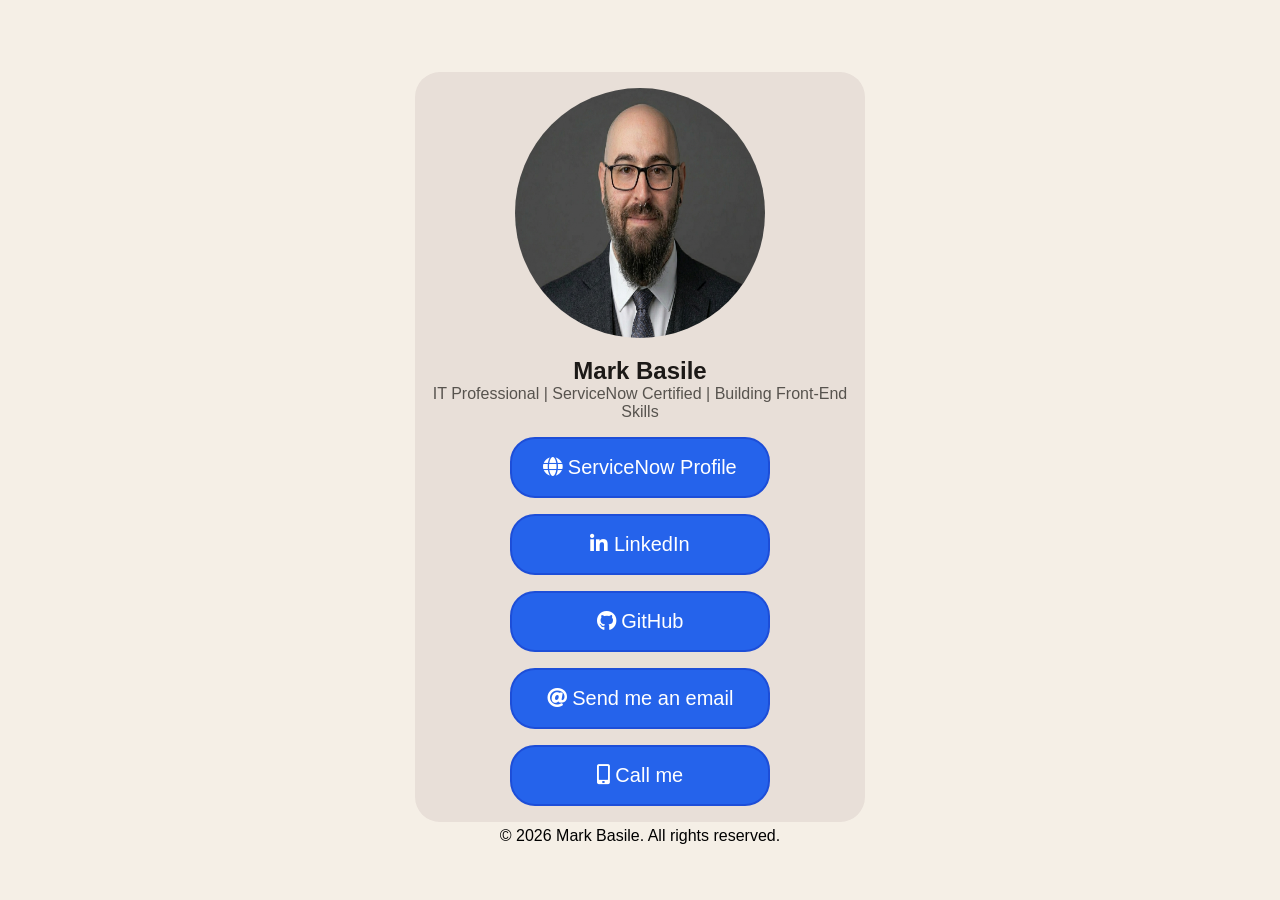
<file: personal-dev-link-card/index.html>
<!DOCTYPE html>
<html lang="en">

    <head>
        <meta charset="UTF-8">
        <meta name="personal-dev-links" content="a tree of links for my developer socilas and contact">
        <meta name="viewport" content="width=device-width, initial-scale=1.0">
        <title>Mark Basile Dev Links</title>
        <link rel="stylesheet" href="./styles.css" />
        <link rel="stylesheet" href="https://cdnjs.cloudflare.com/ajax/libs/font-awesome/5.15.4/css/all.min.css" />
    </head>

    <body>
        <main>
            <section class="card">
                <header class="about-me">
                    <img src="./MBasile_professional_headshot.jpeg" id="professional-picture" alt="Professional picture of Mark Basile" />
                    <h1>Mark Basile</h1>
                    <p>IT Professional | ServiceNow Certified | Building Front-End Skills</p>
                </header>
                
                <div class="card-links">
                    <ul>
                        <li><a href="https://learning.servicenow.com/lxp/en/pages/nl-public-resume?id=nl_public&user=markcbasil879303" target="_blank" class="btn" rel="noopener noreferrer"><i class="fas fa-globe"></i> ServiceNow Profile</a></li>
                        <li><a href="https://www.linkedin.com/in/markcbasile" target="_blank" class="btn" rel="noopener noreferrer"><i class="fab fa-linkedin-in"></i> LinkedIn</a></li>                        
                        <li><a href="https://github.com/markcbasile-coder" target="_blank" class="btn" rel="noopener noreferrer"><i class="fab fa-github"></i> GitHub</a></li>
                        <li><a href="mailto:markcbasile@gmail.com" class="btn" rel="noopener noreferrer"><i class="fas fa-at"></i> Send me an email</a></li>
                        <li><a href="tel:703-728-6570" class="btn" rel="noopener noreferrer"><i class="fas fa-mobile-alt"></i> Call me</a></li>
                    </ul>
                </div>
            </section>
        </main>
    </body>
    <footer>
        <p>&copy; 2026 Mark Basile. All rights reserved.</p>
    </footer>

</html>
</file>
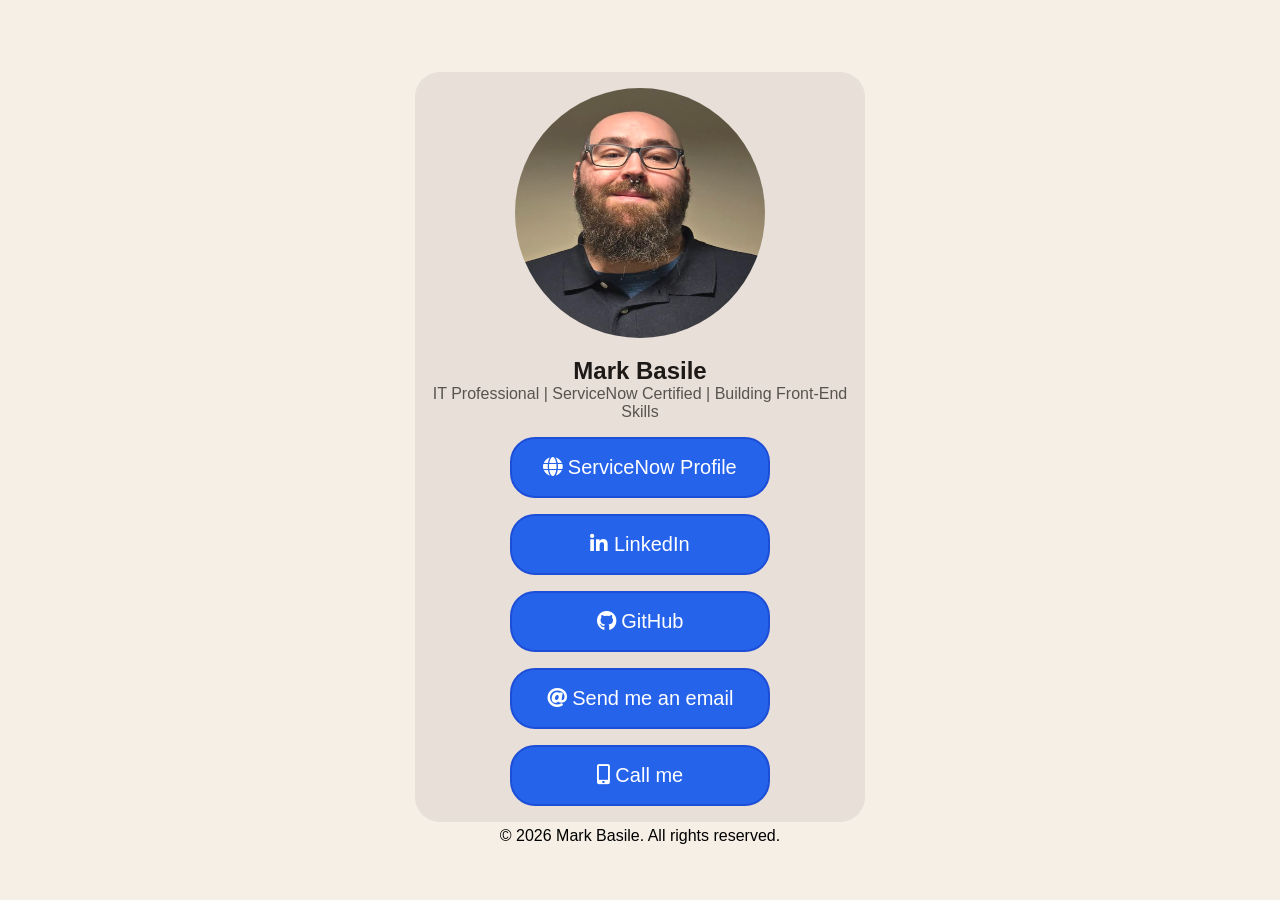
<file: personal-dev-link-tree/index.html>
<!DOCTYPE html>
<html lang="en">

    <head>
        <meta charset="UTF-8">
        <meta name="personal-dev-links" content="a tree of links for my developer socilas and contact">
        <meta name="viewport" content="width=device-width, initial-scale=1.0">
        <title>Mark Basile Dev Links</title>
        <link rel="stylesheet" href="./styles.css" />
        <link rel="stylesheet" href="https://cdnjs.cloudflare.com/ajax/libs/font-awesome/5.15.4/css/all.min.css" />
    </head>

    <body>
        <main>
            <section class="card">
                <header class="about-me">
                    <img src="./MBasile_Corp_Photo.png" id="professional-picture" alt="Professional picture of Mark Basile" />
                    <h1>Mark Basile</h1>
                    <p>IT Professional | ServiceNow Certified | Building Front-End Skills</p>
                </header>
                
                <div class="card-links">
                    <ul>
                        <li><a href="https://learning.servicenow.com/lxp/en/pages/nl-public-resume?id=nl_public&user=markcbasil879303" target="_blank" class="btn" rel="noopener noreferrer"><i class="fas fa-globe"></i> ServiceNow Profile</a></li>
                        <li><a href="https://www.linkedin.com/in/markcbasile" target="_blank" class="btn" rel="noopener noreferrer"><i class="fab fa-linkedin-in"></i> LinkedIn</a></li>                        
                        <li><a href="https://github.com/markcbasile-coder" target="_blank" class="btn" rel="noopener noreferrer"><i class="fab fa-github"></i> GitHub</a></li>
                        <li><a href="mailto:markcbasile@gmail.com" class="btn" rel="noopener noreferrer"><i class="fas fa-at"></i> Send me an email</a></li>
                        <li><a href="tel:703-728-6570" class="btn" rel="noopener noreferrer"><i class="fas fa-mobile-alt"></i> Call me</a></li>
                    </ul>
                </div>
            </section>
        </main>
        <footer>
            <p>&copy; 2026 Mark Basile. All rights reserved.</p>
        </footer>
    </body>
</html>
</file>
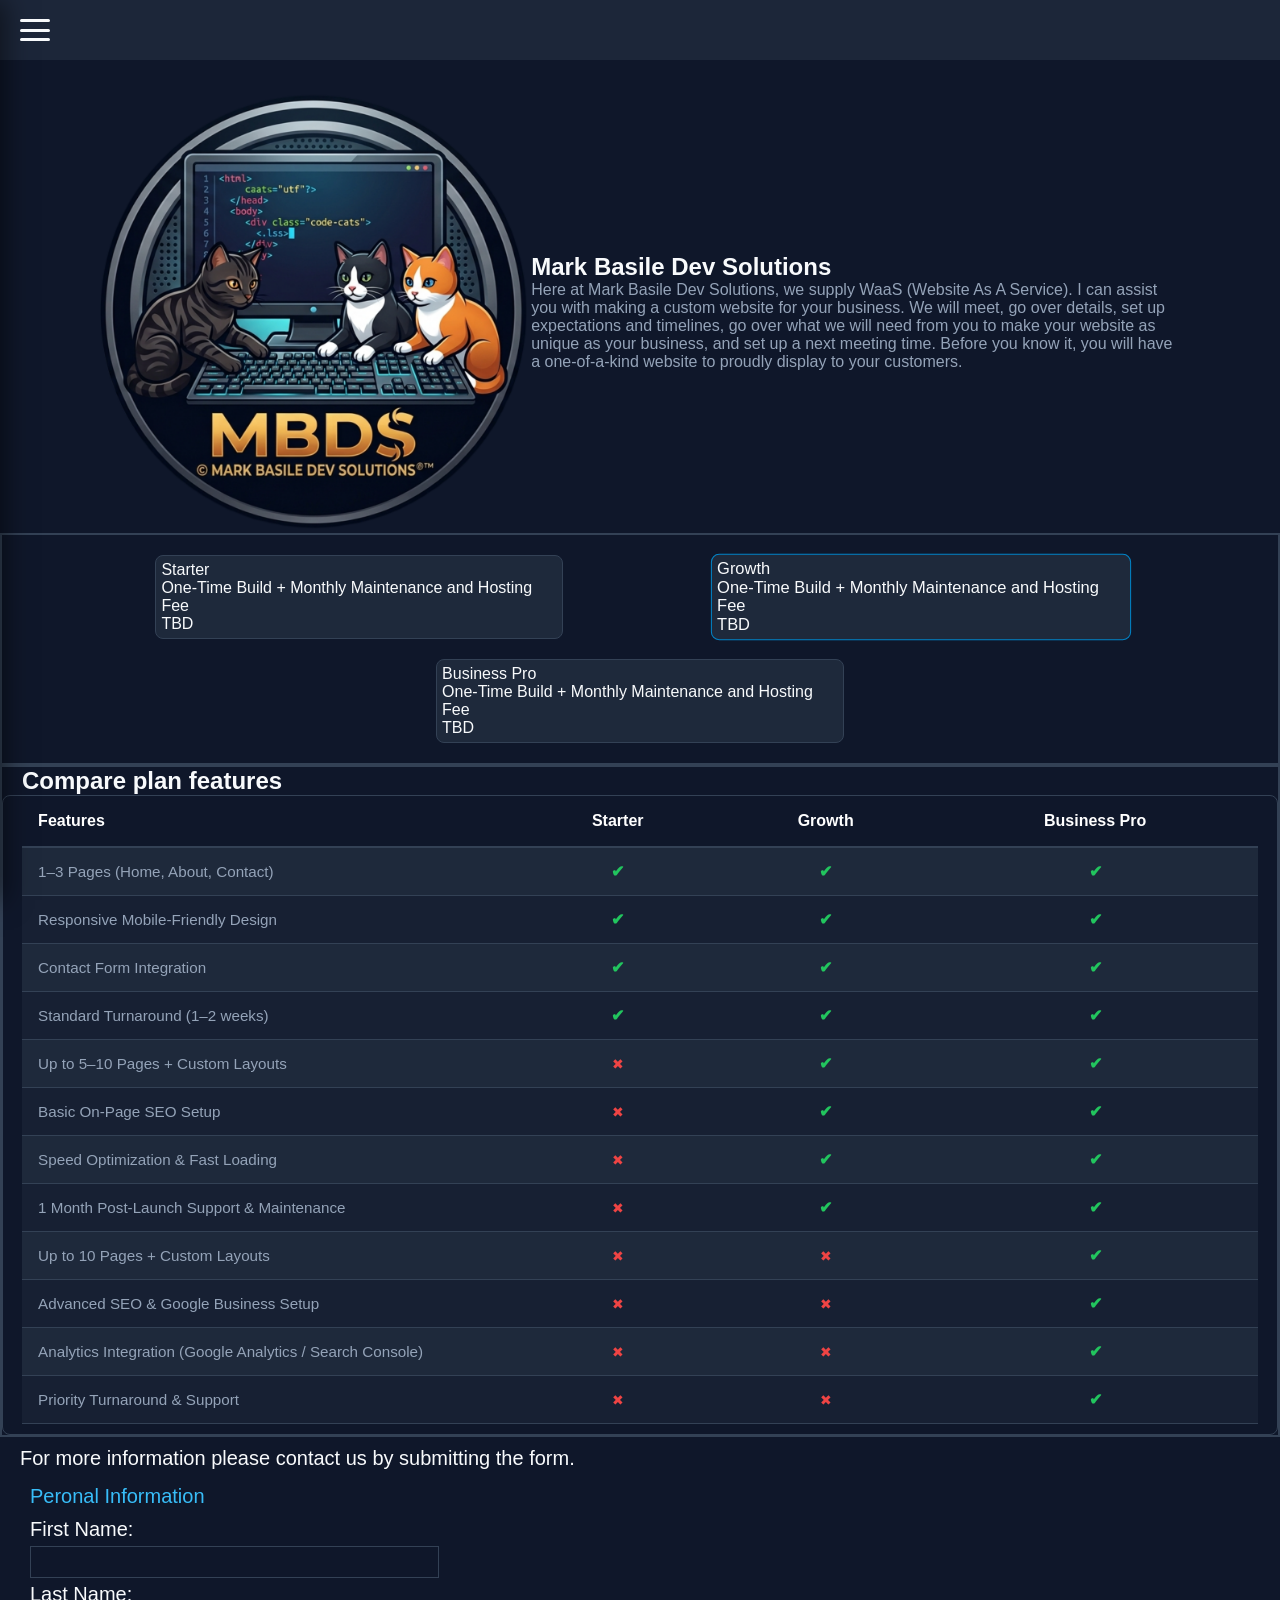
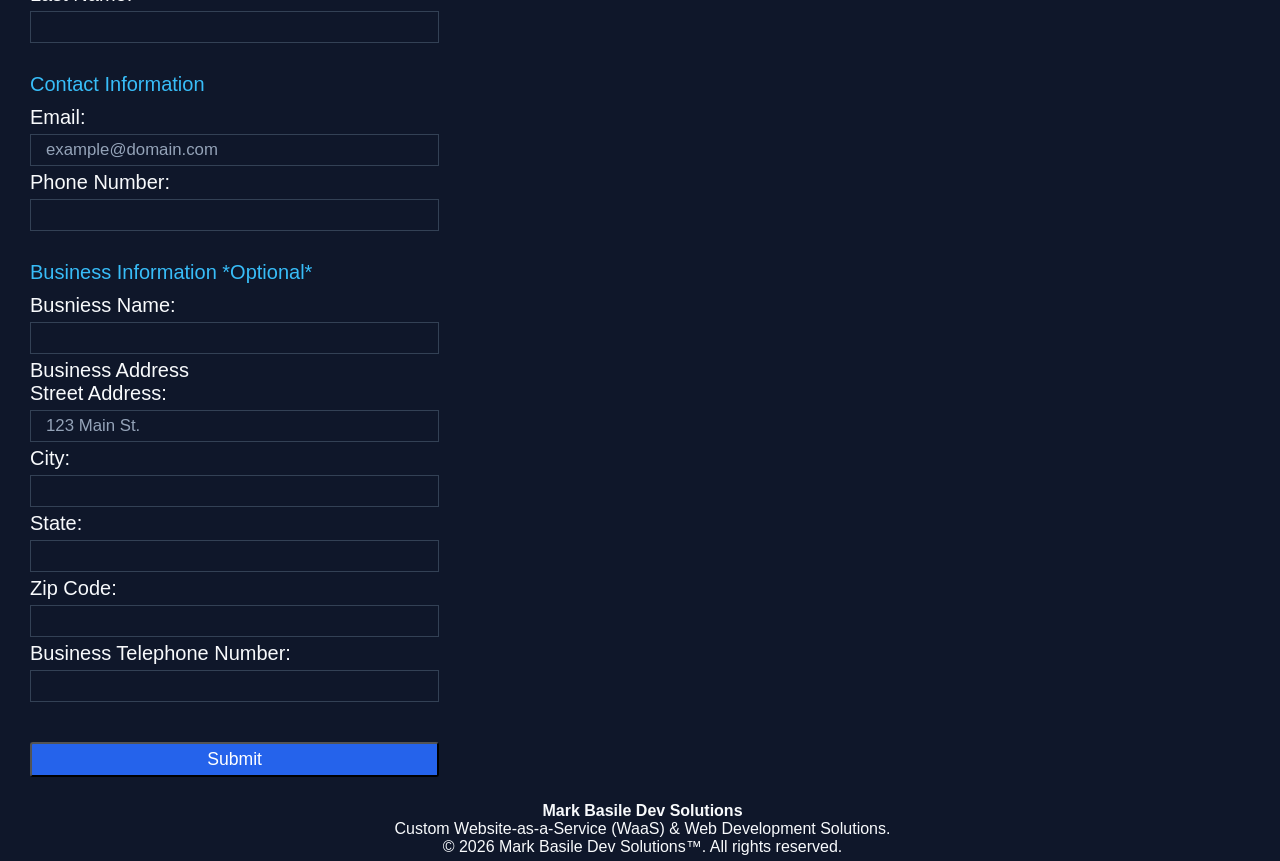
<file: WaaS-Landing-Page/index.html>
<!DOCTYPE html>
<html lang="en">

<head>
    <meta charset="UTF-8">
    <meta name=" description *name of the page*" content="actual short description of the page for SEO">
    <meta name="viewport" content="width=device-width, initial-scale=1.0">
    <title>WaaS Landing Page</title>
    <link rel="stylesheet" href="./styles.css" />
</head>

<body>
    <!--Hidden Nav-->
    <header>
        <!-- Hidden Checkbox -->
        <input type="checkbox" id="nav-toggle" class="nav-toggle">

        <!-- Hamburger Icon (linked to checkbox via 'for') -->
        <label for="nav-toggle" class="hamburger-btn" aria-label="Toggle Navigation">
            <span></span>
            <span></span>
            <span></span>
        </label>

        <!-- Navigation Links -->
        <nav class="navigation" id="nav">
            <ul>
                <li><a href="#hero">About Us</a></li>
                <li><a href="#pricing">Pricing</a></li>
                <li><a href="#features">Features</a></li>
                <li><a href="#sign-up">Sign Up</a></li>
            </ul>
        </nav>
    </header>

    <main>
        <!--hero section-->
        <section class="hero" id="hero">
            <img src="../MBDS-Logo.png" id="hero-image" />
            <div>
            <h1>Mark Basile Dev Solutions</h1>
            <p id="hero-text">Here at Mark Basile Dev Solutions, we supply WaaS (Website As A Service). I can assist you
                with making a custom website for your business. We will meet, go over details, set up expectations and
                timelines, go over what we will need from you to make your website as unique as your business, and set
                up a next meeting time. Before you know it, you will have a one-of-a-kind website to proudly display to
                your customers.</p>
            </div>
        </section>

        <!--Button Cards to choose a plan that includes pricing-->
        <section id="pricing">
            <div class="plan-card-container">
                <!--starter card-->
                <div class="price-cards">
                    <p class="card-plan">Starter</p>
                    <p>One-Time Build + Monthly Maintenance and Hosting Fee
                    <p>
                    <p class="price">TBD
                    <p>
                </div>

                <!--growth card-->
                <div class="price-cards featured">
                    <p class="card-plan">Growth</p>
                    <p>One-Time Build + Monthly Maintenance and Hosting Fee</p>
                    <p class="price">TBD</p>
                </div>

                <!--bus-pro card-->
                <div class="price-cards">
                    <p class="card-plan">Business Pro</p>
                    <p>One-Time Build + Monthly Maintenance and Hosting Fee</p>
                    <p class="price">TBD</p>
                </div>
            </div>
        </section>

        <!--grid section for plan details-->
        <section class="features" id="features">
            <h2>Compare plan features</h2>

            <div class="table-wrapper">
                <table class="comparison-table">
                    <thead>
                        <tr>
                            <th class="feature-col">Features</th>
                            <th>Starter</th>
                            <th>Growth</th>
                            <th>Business Pro</th>
                        </tr>
                    </thead>
                    <tbody>
                        <tr>
                            <td class="feature-name">1–3 Pages (Home, About, Contact)</td>
                            <td><span class="included"></span></td>
                            <td><span class="included"></span></td>
                            <td><span class="included"></span></td>
                        </tr>
                        <tr>
                            <td class="feature-name">Responsive Mobile-Friendly Design</td>
                            <td><span class="included"></span></td>
                            <td><span class="included"></span></td>
                            <td><span class="included"></span></td>
                        </tr>
                        <tr>
                            <td class="feature-name">Contact Form Integration</td>
                            <td><span class="included"></span></td>
                            <td><span class="included"></span></td>
                            <td><span class="included"></span></td>
                        </tr>
                        <tr>
                            <td class="feature-name">Standard Turnaround (1–2 weeks)</td>
                            <td><span class="included"></span></td>
                            <td><span class="included"></span></td>
                            <td><span class="included"></span></td>
                        </tr>
                        <tr>
                            <td class="feature-name">Up to 5–10 Pages + Custom Layouts</td>
                            <td><span class="not-included"></span></td>
                            <td><span class="included"></span></td>
                            <td><span class="included"></span></td>
                        </tr>
                        <tr>
                            <td class="feature-name">Basic On-Page SEO Setup</td>
                            <td><span class="not-included"></span></td>
                            <td><span class="included"></span></td>
                            <td><span class="included"></span></td>
                        </tr>
                        <tr>
                            <td class="feature-name">Speed Optimization & Fast Loading</td>
                            <td><span class="not-included"></span></td>
                            <td><span class="included"></span></td>
                            <td><span class="included"></span></td>
                        </tr>
                        <tr>
                            <td class="feature-name">1 Month Post-Launch Support & Maintenance</td>
                            <td><span class="not-included"></span></td>
                            <td><span class="included"></span></td>
                            <td><span class="included"></span></td>
                        </tr>
                        <tr>
                            <td class="feature-name">Up to 10 Pages + Custom Layouts</td>
                            <td><span class="not-included"></span></td>
                            <td><span class="not-included"></span></td>
                            <td><span class="included"></span></td>
                        </tr>
                        <tr>
                            <td class="feature-name">Advanced SEO & Google Business Setup</td>
                            <td><span class="not-included"></span></td>
                            <td><span class="not-included"></span></td>
                            <td><span class="included"></span></td>
                        </tr>
                        <tr>
                            <td class="feature-name">Analytics Integration (Google Analytics / Search Console)</td>
                            <td><span class="not-included"></span></td>
                            <td><span class="not-included"></span></td>
                            <td><span class="included"></span></td>
                        </tr>
                        <tr>
                            <td class="feature-name">Priority Turnaround & Support</td>
                            <td><span class="not-included"></span></td>
                            <td><span class="not-included"></span></td>
                            <td><span class="included"></span></td>
                        </tr>
                    </tbody>
                </table>
            </div>
        </section>

        <!--Sign Up Form-->
        <section class="form">
            <p>For more information please contact us by submitting the form.</p>
            <form id="sign-up">
                <fieldset class="personal-info">
                    <legend>Peronal Information</legend>
                    <label for="first-name">First Name: </label>
                    <input type="text" name="first-name" id="first-name" required />

                    <label for="last-name">Last Name: </label>
                    <input type="text" name="last-name" id="last-name" required />
                </fieldset>

                <fieldset class="personal-contact">
                    <legend>Contact Information</legend>
                    <label for="email">Email: </label>
                    <input type="email" name="email" id="email" placeholder="example@domain.com" />
                    <label for="personal-tel">Phone Number: </label>
                    <input type="tel" id="personal-tel" name="personal-tel" pattern="[0-9]{3}-[0-9]{3}-[0-9]{4}"
                        placeholder:123-456-7890 />
                </fieldset>

                <fieldset class="business-info">
                    <legend>Business Information *Optional*</legend>
                    <label for="bus-name">Busniess Name: </label>
                    <input type="text" name="bus-name" id="bus-name" />
                    <p>Business Address</p>
                    <label for="street">Street Address: </label>
                    <input type="text" name="street" id="street" autocomplete="street-address"
                        placeholder="123 Main St." />
                    <label for="city">City: </label>
                    <input type="text" name="city" id="city" autocomplete="address-level2" />
                    <label for="state">State: </label>
                    <input type="text" name="state" id="state" aucomplete="address-level1" />
                    <label for="zip">Zip Code: </label>
                    <input type="text" name="zip" id="zip" autocomplete="postal-code" inputmode="numeric" />
                    <label for="bus-tel">Business Telephone Number: </label>
                    <input type="tel" id="bus-tel" name="bus-tel" pattern="[0-9]{3}-[0-9]{3}-[0-9]{4}"
                        placeholder:123-456-7890 />
                </fieldset>

                <fieldset class="submit-container">
                    <button type="submit" name="" submit id="submit">Submit</button>
                </fieldset>
            </form>
        </section>
    </main>

    <!--Footer with my contact-->
    <footer>
        <div class="footer-content">
            <p><strong>Mark Basile Dev Solutions</strong></p>
            <p>Custom Website-as-a-Service (WaaS) & Web Development Solutions.</p>
            <p>&copy; 2026 Mark Basile Dev Solutions&trade;. All rights reserved.</p>
        </div>
    </footer>
</body>

</html>
</file>
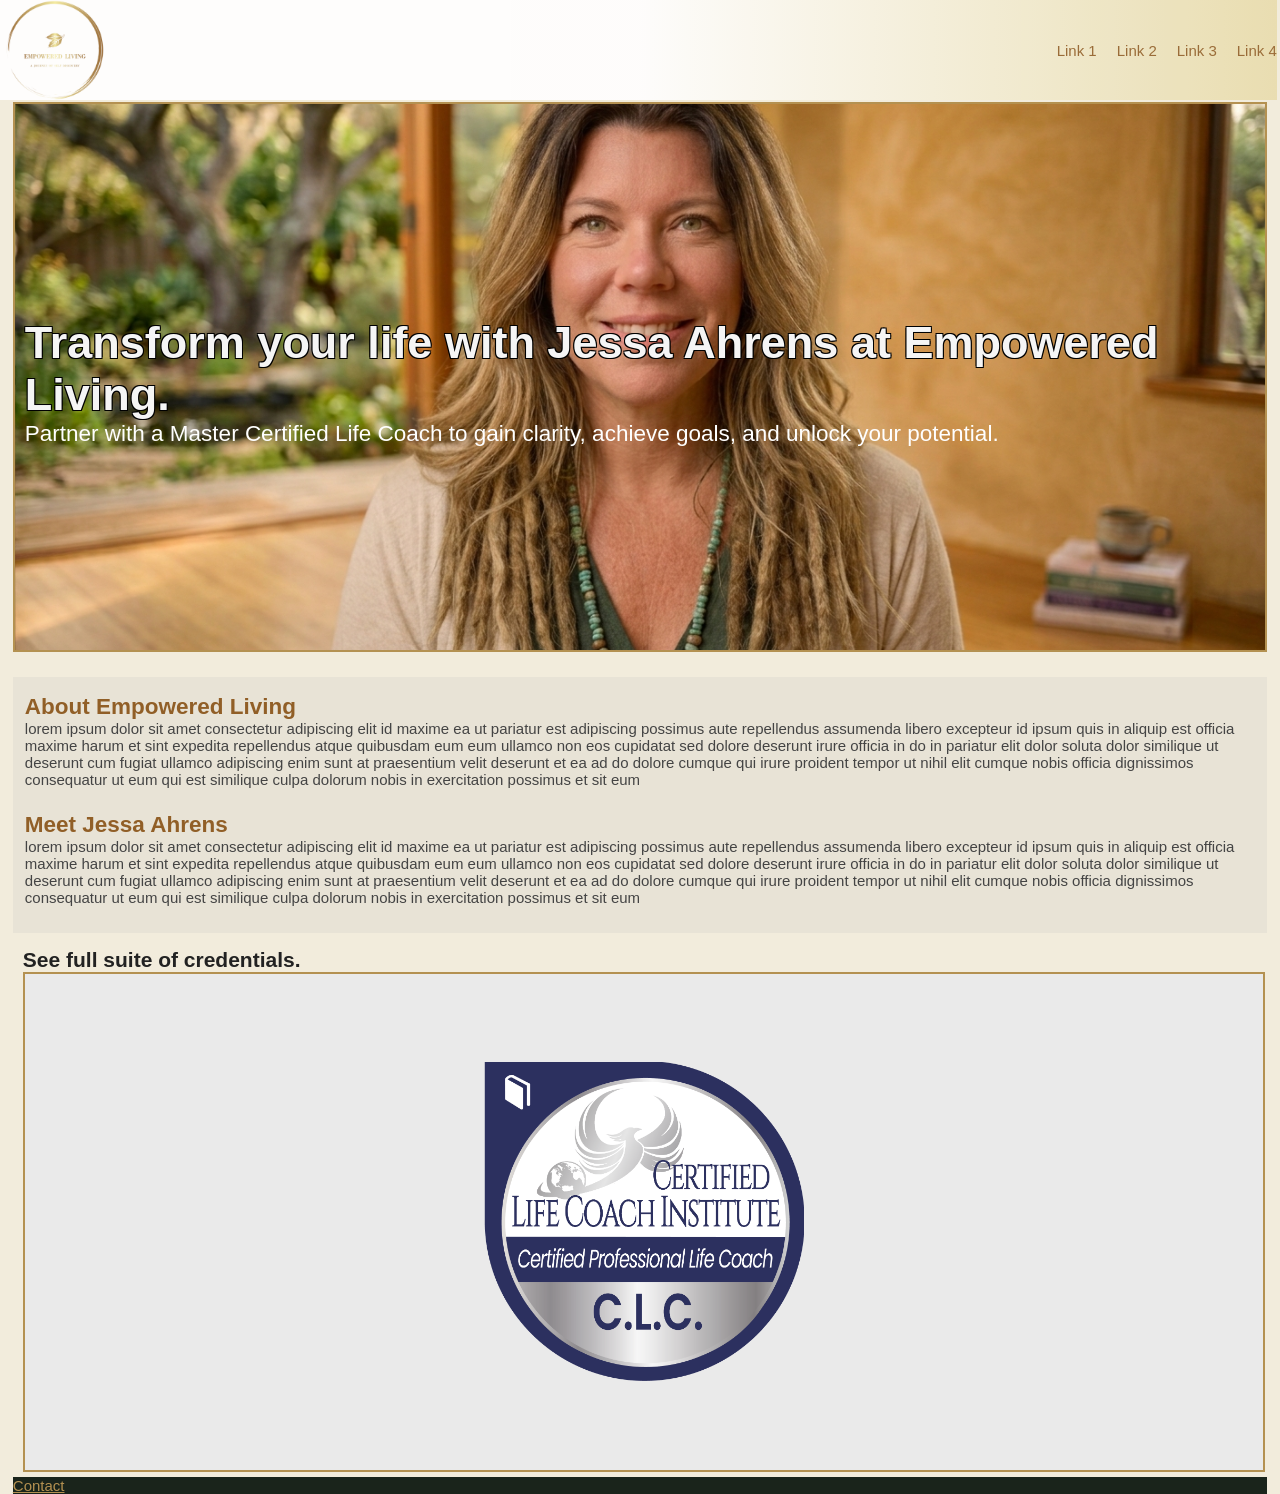
<file: Client Projects/Jessa-Website/source/index.html>
<!DOCTYPE html>
<html lang="en">

<head>
    <meta charset="UTF-8">
    <meta name="Empowered Living"
        content="Ready to bridge the gap between where you are and where you want to be? Empowered Living offers expert coaching with Master Certified Life Coach Jessa Ahrens.">
    <meta name="viewport" content="width=device-width, initial-scale=1.0">
    <title>Empowered Living</title>
    <link rel="stylesheet" href="./styles.css" />
</head>

<body>
    <header>
        <img id="logo" src="../Jessa Website Project stuff/logo-v2.png" alt="Empowered Liviing Logo. Gold circle with leaves in it. Text reading 'A JOURNY OF SELF DISCOVERY'" />

        <div id="navigation">
            <nav>
                <ul>
                    <li><a href="#">Link 1</a></li>
                    <li><a href="#">Link 2</a></li>
                    <li><a href="#">Link 3</a></li>
                    <li><a href="#">Link 4</a></li>
                </ul>
            </nav>
        </div>
    </header>

    <main>
        <section class="hero">
            <div id="hero-image-container">
                <img id="hero-image" src="../Jessa Website Project stuff/logo-v4.png" />
            </div>
            
            <div id="hero-text">
                <h1>Transform your life with Jessa Ahrens at Empowered Living.</h1>
                <p>Partner with a Master Certified Life Coach to gain clarity,
                    achieve goals, and unlock your potential.</p>
            </div>
        </section>

        <div>
            <section class="about">
                <article id="about-business">
                    <h2>About Empowered Living</h2>
                    <p>lorem ipsum dolor sit amet consectetur adipiscing elit id maxime ea ut pariatur est adipiscing
                        possimus aute repellendus
                        assumenda libero excepteur id ipsum quis in aliquip est officia maxime harum et sint expedita
                        repellendus atque
                        quibusdam eum eum ullamco non eos cupidatat sed dolore deserunt irure officia in do in pariatur
                        elit dolor soluta dolor
                        similique ut deserunt cum fugiat ullamco adipiscing enim sunt at praesentium velit deserunt et
                        ea ad do dolore cumque
                        qui irure proident tempor ut nihil elit cumque nobis officia dignissimos consequatur ut eum qui
                        est similique culpa
                        dolorum nobis in exercitation possimus et sit eum</p>
                </article>

                <article id="about-jessa">
                    <h2>Meet Jessa Ahrens</h2>
                    <p>lorem ipsum dolor sit amet consectetur adipiscing elit id maxime ea ut pariatur est adipiscing
                        possimus aute repellendus
                        assumenda libero excepteur id ipsum quis in aliquip est officia maxime harum et sint expedita
                        repellendus atque
                        quibusdam eum eum ullamco non eos cupidatat sed dolore deserunt irure officia in do in pariatur
                        elit dolor soluta dolor
                        similique ut deserunt cum fugiat ullamco adipiscing enim sunt at praesentium velit deserunt et
                        ea ad do dolore cumque
                        qui irure proident tempor ut nihil elit cumque nobis officia dignissimos consequatur ut eum qui
                        est similique culpa
                        dolorum nobis in exercitation possimus et sit eum</p>
                </article>
            </section>
        </div>

        <section id="cert-badge-title">
            <h3>See full suite of credentials.</h3>
            <a href="./page2.html" id="cert-badge-link"><div class="cert-badge-container">
                <img src="../Jessa Website Project stuff/clc-badge.png" alt="Certified Life Coach Badge" id="cert-badge-img"/>
            </div></a>
        </section>
    </main>

    <footer>
        <div id="address"></div>
        <div id="contact"><a href="contact-page">Contact</a></div>
        <div id="legal"></div>
    </footer>
</body>

</html>
</file>
<file: personal-dev-link-card/styles.css>
:root {
  /* Page & Layout Colors */
  --bg-page: #f5efe6;
  --bg-card: #e8dfd8;
  --text-main: #1c1917;
  --text-muted: #57534e;

  /* Button Default State (Slate Blue) */
  --btn-bg: #2563eb;
  --btn-text: #ffffff;
  --btn-border: #1d4ed8;

  /* Button Hover State (Deep Midnight) */
  --btn-hover-bg: #1e293b;
  --btn-hover-text: #ffffff;
  --btn-hover-border: #38bdf8;
}

*, ::before, ::after {
    margin: 0;
    padding: 0;
}

html{
    font-size: 100%;
    font-family: Helvetica, Arial, sans-serif;
}

body{
    display: flex;
    flex-direction: column;
    align-items: center;
    justify-content: center;
    text-align: center;
    box-sizing: border-box;
    background: var(--bg-page);
    min-height: 100vh;
    width: 100vw;
    padding-top: 1em;
}

main {
    height:98%;
    width: 50%;
    max-width: 450px;
    margin-bottom: 5px;
}

.card {
    display: flex;
    flex-direction: column;
    justify-content: flex-start;
    align-items: center;
    background-color: var(--bg-card);
    border-radius: 25px;
    padding: 1vh auto;
}

header {
    height: 33%;
    width: 95%;
}

img {
    height: 250px;
    width: 250px;
    border-radius: 50%;
    margin-bottom: 15px;
}

.about-me {
    padding: 1em;
}

.about-me h1 {
    color: var(--text-main);
}

.about-me p {
    color: var(--text-muted);
}

.card-links{
    display: flex;
    flex-direction: column;
    align-items: center;
    justify-content: center;
    height: 66%;
    width: 99%;
    padding-bottom: 1em;
}

ul {
    list-style: none;
    display: flex;
    flex-direction: column;
    align-items: center;
    justify-content: center;
    gap: 1rem;
    width: 100%;
    height: 100%;
}

li {
    width: 100%;
}

.btn {
    display: inline-block;
    padding: 0.85em;
    width: 50%;
    border-radius: 25px;
    border: 2px solid var(--btn-border);
    background-color: var(--btn-bg);
    text-decoration: none;
    font-size: 1.25rem;
    color: var(--btn-text);
    transition: .25s ease-in-out;
}

.btn:hover {
    background-color: var(--btn-hover-bg);
    color: var(--btn-hover-text);
    border: 2px solid var(--btn-hover-border);
    transform: scale(1.1);
    box-shadow: -2px 2px 5px 2px gray;
    transition: .25s ease-in-out;
}
</file>
<file: personal-dev-link-tree/styles.css>
:root {
  /* Page & Layout Colors */
  --bg-page: #f5efe6;
  --bg-card: #e8dfd8;
  --text-main: #1c1917;
  --text-muted: #57534e;

  /* Button Default State (Slate Blue) */
  --btn-bg: #2563eb;
  --btn-text: #ffffff;
  --btn-border: #1d4ed8;

  /* Button Hover State (Deep Midnight) */
  --btn-hover-bg: #1e293b;
  --btn-hover-text: #ffffff;
  --btn-hover-border: #38bdf8;
}

*, ::before, ::after {
    margin: 0;
    padding: 0;
}

html{
    font-size: 100%;
    font-family: Helvetica, Arial, sans-serif;
}

body{
    display: flex;
    flex-direction: column;
    align-items: center;
    justify-content: center;
    text-align: center;
    box-sizing: border-box;
    background: var(--bg-page);
    min-height: 100vh;
    width: 100vw;
    padding-top: 1em;
}

main {
    height:98%;
    width: 50%;
    max-width: 450px;
    margin-bottom: 5px;
}

.card {
    display: flex;
    flex-direction: column;
    justify-content: flex-start;
    align-items: center;
    background-color: var(--bg-card);
    border-radius: 25px;
    padding: 1vh auto;
}

header {
    height: 33%;
    width: 95%;
}

img {
    height: 250px;
    width: 250px;
    border-radius: 50%;
    margin-bottom: 15px;
}

.about-me {
    padding: 1em;
}

.about-me h1 {
    color: var(--text-main);
}

.about-me p {
    color: var(--text-muted);
}

.card-links{
    display: flex;
    flex-direction: column;
    align-items: center;
    justify-content: center;
    height: 66%;
    width: 99%;
    padding-bottom: 1em;
}

ul {
    list-style: none;
    display: flex;
    flex-direction: column;
    align-items: center;
    justify-content: center;
    gap: 1rem;
    width: 100%;
    height: 100%;
}

li {
    width: 100%;
}

.btn {
    display: inline-block;
    padding: 0.85em;
    width: 50%;
    border-radius: 25px;
    border: 2px solid var(--btn-border);
    background-color: var(--btn-bg);
    text-decoration: none;
    font-size: 1.25rem;
    color: var(--btn-text);
    transition: .25s ease-in-out;
}

.btn:hover {
    background-color: var(--btn-hover-bg);
    color: var(--btn-hover-text);
    border: 2px solid var(--btn-hover-border);
    transform: scale(1.1);
    box-shadow: -2px 2px 5px 2px gray;
    transition: .25s ease-in-out;
}
</file>
<file: WaaS-Landing-Page/styles.css>
:root {
    /* ==========================================================================
     GLOBAL PAGE & BODY STYLES
     Target elements: body, main, html
     ========================================================================== */
    --bg-page: #0f172a;
    /* Main site background (body) */
    --text-main: #f8fafc;
    /* Primary text color for h1, h2, p, labels */
    --text-muted: #94a3b8;
    /* #hero-text, subtext, input placeholders */
    --border-color: #334155;
    /* Borders for fieldsets, card dividers, header bottom */

    /* ==========================================================================
     HEADER & NAVIGATION
     Target elements: header, nav, #nav, .navigation, .nav-links
     ========================================================================== */
    --nav-bg: #1e293bE6;
    /* Background for fixed/sticky top nav bar */
    --nav-link: #f8fafc;
    /* Color for nav bar anchor links */
    --nav-link-hover: #38bdf8;
    /* Hover color for nav bar anchor links */

    /* ==========================================================================
     HERO SECTION
     Target elements: section.hero, #hero, #hero-text, #hero-image
     ========================================================================== */
    --hero-bg: #1e293b80;
    /* Background for hero section container */
    --hero-title: #38bdf8;
    /* Accent color for main h1 heading */

    /* ==========================================================================
     PRICING CARDS & FEATURE GRID
     Target elements: .price-cards, .plan-card-container, .feature-grid, 
                      #feature-items, .checklist, #starter, #growth, #bus-pro
     ========================================================================== */
    --card-bg: #1e293b;
    /* Standard background for .price-cards & .feature-grid */
    --card-title: #38bdf8;
    /* Color for .card-plan and .chk-list-package text */
    --card-price: #f8fafc;
    /* Color for .price text ($699 + $49/month) */

    /* FEATURED CARD HIGHLIGHTS */
    /* Target elements: .price-cards.featured (Middle "Growth" card) */
    --featured-card-bg: #1e293b;
    /* Elevated background for featured pricing card */
    --featured-border: #0284c7;
    /* High-contrast border for featured card highlight */
    --featured-accent: #38bdf8;
    /* Accent badge or title highlight for featured card */

    /* CHECKLIST STATES */
    /* Target elements: li.included, li.not-included */
    --icon-included: #22c55e;
    /* Green checkmarks or text for .included list items */
    --icon-not-included: #64748b;
    /* Muted gray dashes/crosses for .not-included list items */

    /* ==========================================================================
     SIGN-UP FORM & INPUTS
     Target elements: form#sign-up, fieldset, legend, input, label
     ========================================================================== */
    --form-bg: #1e293b;
    /* Background for form#sign-up container */
    --fieldset-bg: #0f172a;
    /* Inner background for fieldsets */
    --legend-color: #38bdf8;
    /* Color for fieldset <legend> titles */
    --input-bg: #0f172a;
    /* Background for all text, tel, email inputs */
    --input-text: #f8fafc;
    /* Typed text color inside inputs */
    --input-border: #334155;
    /* Default border around input fields */
    --input-focus-border: #38bdf8;
    /* Border color when input is active/focused */

    /* ==========================================================================
     BUTTONS & CALLS TO ACTION
     Target elements: .cta-btn, .btn, button, form submit button
     ========================================================================== */
    --btn-bg: #2563eb;
    /* Default background for CTAs and submit buttons */
    --btn-text: #ffffff;
    /* Button text color */
    --btn-border: #3b82f6;
    /* Default button border */

    /* HOVER & FOCUS STATES */
    --btn-hover-bg: #1d4ed8;
    /* Hover background for buttons */
    --btn-hover-text: #ffffff;
    /* Hover text color */
    --btn-hover-border: #60a5fa;
    /* Brightened border highlight on hover */

    /* ==========================================================================
     FOOTER
     Target elements: footer, .footer-content
     ========================================================================== */
    --footer-bg: #0f172a;
    /* Footer section background */
    --footer-text: #94a3b8;
    /* Copyright and description text color */
}

/* Enhanced Reset - Prevents layout overflow */
*,
::before,
::after {
    padding: 0;
    margin: 0;
    box-sizing: border-box;
}

html {
    font-size: 16px;
    font-family: Helvetica, Arial, sans-serif;
    scroll-behavior: smooth;
    box-sizing: border-box;
    
}

body {
    padding-top: 10vh;
    background-color: var(--bg-page);
    min-height: 100vh;
    overflow: hide;
}

header {
    position: fixed;
    top: 0;
    left: 0;
    width: 100%;
    height: 60px;
    background-color: var(--nav-bg);
    display: flex;
    align-items: center;
    padding: 0 20px;
    z-index: 1000;
}

h1,
h2,
p,
label {
    color: var(--text-main);
}

#hero-text,
input::placeholder {
    color: var(--text-muted);
}

.plan-card-container,
.features,
.feature-grid {
border: 2px solid Var(--border-color);
}

/*Navigation -  Hidden Nav*/
/* 1. Hide the actual checkbox input completely */
.nav-toggle {
    display: none;
}

/* 2. Style the Hamburger Icon Button */
.hamburger-btn {
    pointer-events: auto;
    display: flex;
    flex-direction: column;
    justify-content: space-between;
    width: 30px;
    height: 22px;
    cursor: pointer;
    z-index: 1001;
    position: relative;
}

/* The 3 visible lines */
.hamburger-btn span {
    display: block;
    width: 100%;
    height: 3px;
    background-color: var(--text-main);
    border-radius: 2px;
    transition: all 0.3s ease;
}

/* 3. Off-Canvas Mobile Navigation Setup */
nav.navigation {
    position: fixed;
    top: 0;
    bottom: 0;
    left: -280px;
    width: 280px;
    max-width: 80vw;
    height: 100%;
    min-height: 100vh;
    min-height: 100dvh;
    background-color: #1e2638;
    padding: 80px 24px 30px;
    transition: left 0.4s ease-in-out;
    box-shadow: 5px 0 25px rgba(0, 0, 0, 0.5);
    z-index: 999;
    box-sizing: border-box;
    touch-action: pan-y;
    overscroll-behavior: contain;
    overflow-y: auto;
}

/* Link visibility & styling inside the drawer */
nav.navigation ul {
    list-style: none;
    padding: 0;
    margin: 0;
    display: flex;
    flex-direction: column;
    gap: 24px;
}

nav.navigation ul li a {
    color: var(--nav-link);
    text-decoration: none;
    font-size: 1.1rem;
    display: block;
    padding: 8px 0;
}

nav.navigation a {
    color: #ffffff;
    font-size: 1.1rem;
    font-weight: 600;
    text-decoration: none;
    display: block;
    transition: opacity 0.2s;
}

/* Slide active drawer in - Open State */
.nav-toggle:checked~nav.navigation {
    left: 0;
}

nav.navigation ul li a:hover {
    color: var(--nav-link-hover);
}

nav.navigation a:hover {
    opacity: 0.8;
}
/*End Nav Bar*/


/*list styling*/
ul {
    list-style: none;
}

/* =============================
Hero Section
================================ */
.hero {
    display: flex;
    justify-content: space-evenly;
    align-items: center;
    margin: 2px auto;
    width: 85%;
    max-width: 1150px;
}
img {
    width: 40%;
    max-width: 500px;
    margin: 2px auto;
    z-index: -1;
}



/*Plan Cards*/
.plan-card-container {
    display: flex;
    flex-direction: row;
    flex-wrap: wrap;
    justify-content: space-evenly;
    gap: 20px;
    padding: 20px;
    margin: 0 auto;
}

/* Individual Card Styling */
.price-cards {
    background-color: var(--card-bg, #1e293b);
    border: 1px solid var(--border-color, #334155);
    border-radius: 8px;
    padding: 5px;
    display: flex;
    flex-direction: column;
    justify-content: space-evenly;
    transition: 0.2s ease-in-out;
    min-width: 125px;
    max-width: 33%;
}

/* Highlight the middle featured card (Growth) */
.price-cards.featured {
    border-color: var(--featured-border, #0284c7);
    transform: scale(1.03);
    transition: 0.2s ease-in-out;
    /* Slightly elevates the middle card */
}

.price-cards:hover {
    transform: scale(1.01);
    box-shadow: 1px 1px 8px 1px whitesmoke;
    transition: 0.2s ease-in-out;
}

.price-cards.featured:hover {
    transform: scale(1.04);
    box-shadow: 1px 1px 8px 1px gold;
    transition: 0.2s ease-in-out;
}

/*Features Grid*/
/* Checkmark and Cross Icons using ::before pseudo-element */
.features h2 {
    margin-left: 20px;
}

span.included::before {
    content: "✔";
    color: #22c55e;
    font-weight: bold;
}

span.not-included::before {
    content: "✖";
    color: #ef4444;
    font-size: 0.9em;
}

.table-wrapper {
    overflow-x: hide;
    border-radius: 8px;
    border: 1px solid #334155;
}

.comparison-table {
    margin: auto auto 10px auto;;
    width: 97%;
    border-collapse: collapse;
    background-color: #1e293b;
    text-align: center;
}

.comparison-table thead th {
    background-color: #0f172a;
    color: #ffffff;
    padding: 16px;
    font-size: 1rem;
    border-bottom: 2px solid #334155;
}

.comparison-table th.feature-col {
    text-align: left;
    width: 40%;
}

.comparison-table td {
    padding: 14px 16px;
    border-bottom: 1px solid #334155;
}

.comparison-table td.feature-name {
    color: var(--text-muted);
    text-align: left;
    font-size: 0.95rem;
}

.comparison-table tbody tr:nth-child(even) {
    background-color: #172033;
}


/*FORM*/
.form {
    margin-top: 10px;
    margin-left: 20px;
    font-size: 20px;
}
legend {
    color: var(--legend-color);
}

fieldset {
    border: none;
    margin: 15px auto;
    display: flex;
    flex-direction: column;
    padding: 10px;
}

input {
    font-size: 1.05rem;
    background-color: Var(--input-bg);
    color: var(--input-text);
    border: 1px solid var(--input-border);
    margin: 5px 0 5px 0;
    padding: 15px;
    height: 20px;
    width: 33%;
}

input:focus {
    border: 1px solid var(--input-focus-border);
}

#submit {
    background-color: var(--btn-bg);
    color: var(--btn-text);
    border: 1px solid var(btn-border);
    border-radius: 3px;
    transition: 0.2s ease-in-out;
    font-size: 1.1rem;
    height: 35px;
    min-width: 25%;
    max-width: 33%;
}

#submit:hover {
    transform: scale(1.02);
    transform: translate(-1px, -1px);
    background-color: var(--btn-bg);
    color: var(--btn-text);
    border: 1px solid var(btn-border);
    border-radius: 3px;
    box-shadow: 1px 1px 8px 1px whitesmoke;
    transition: 0.2s ease-in-out;
}

footer {
    text-align: center;
    vertical-align: middle;
    background-color: var(--footer-bg);
    color: var(--footer-text);
    padding: 0 0 5px 5px;
}

@media screen and (max-width: 576px) {
    body {
        width: 98vw;
    }

    input {
        width: 100%;
    }

    fieldset {
        width: 100%;
    }

    img {
        min-width: 200px;
    }
}
</file>
<file: Client Projects/Jessa-Website/source/styles.css>
:root {
    /* --- Structural & Global Elements --- */
    --body-bg: #f2ecdc;
    /* Jessa Logo Palette: Cream[cite: 21] */
    --body-text: #222222;

    --header-bg: linear-gradient(to right, #ffffff 50%, #e8dcac 100%);
    /* Gradient from White to Light Gold[cite: 21] */

    --nav-link-color: #915f27;
    /* Jessa Logo Palette: Dark Brown[cite: 21] */
    --nav-link-hover: #b49151;
    /* Jessa Logo Palette: Medium Gold[cite: 21] */

    --footer-bg: #2c305f;
    /* Jessa Badge Palette: Deep Navy[cite: 22] */
    --footer-text: #eaeaea;
    /* Jessa Badge Palette: Light Gray[cite: 22] */

    /* --- Header & Logo --- */
    --id-logo-border: #b49151;
    /* Jessa Logo Palette: Medium Gold[cite: 21] */

    /* --- Hero Section --- */
    --class-hero-bg: #e8dcac;
    /* Jessa Logo Palette: Light Gold[cite: 21] */
    --id-hero-text-h1: whitesmoke;
    /* Jessa Logo Palette: Dark Brown[cite: 21] */
    --id-hero-text-p: #ffffff;

    /* --- About Section --- */
    --class-about-bg: #e7e2d5CC;
    /* Jessa Logo Palette: Cream[cite: 21] */
    --id-about-business-h2: #915f27;
    /* Jessa Logo Palette: Dark Brown[cite: 21] */
    --id-about-business-text: #444444;

    --id-about-jessa-h2: #915f27;
    /* Jessa Logo Palette: Dark Brown[cite: 21] */
    --id-about-jessa-text: #444444;

    /* --- Certification Badge Container --- */
    --class-cert-badge-container-bg: #eaeaea;
    /* Jessa Badge Palette: Light Gray[cite: 22] */
    --class-cert-badge-container-border: #b49151;
    /* Jessa Badge Palette: Silver[cite: 22] */
    --class-cert-badge-container-h3: #2c305f;
    /* Jessa Badge Palette: Deep Navy[cite: 22] */

    /* --- Footer Sections --- */
    --footer-bg: #1a241b;
        /* Deep Forest Green */
        --footer-text: #f2ecdc;
        /* Warm Cream */
        --id-address-text: #e8dcac;
        /* Light Gold Accent */
        --id-contact-link: #b49151;
        /* Medium Gold */
        --id-contact-link-hover: #ffffff;
        /* Crisp White Hover */
        --id-legal-text: #9eb0a0;
        /* Muted Sage */
}

/*==============================
RESET AND DEFAULTS
================================*/
*,
::before,
::after {
    padding: 0;
    margin: 0;
    box-sizing: border-box;
}

html {
    font-size: 20px;
    font-family: Arial, Helvetica, sans-serif;
}

body {
    background-color: var(--body-bg);
    color: var(--body-text);
    width: 98vw;
    margin: 0 auto;
}

section {
    padding: 15px 2px 5px 10px;;
}
/*==============================
HEADER AND NAVIGATION
================================*/

header {
    position: fixed;
    top: 0;
    left: 0;
    display: flex;
    flex-direction: row;
    gap: 75 px;
    align-items: center;
    background-image: var(--header-bg);
    height: 100px;
    width: 98.75vw;
    z-index: 1001;
    opacity: 90%;

}

#logo {
    height: 100px;
    margin: 0 auto 0 5px;
}

#navigation nav ul {
    margin: 0 auto;
    list-style: none;
    display: flex;
    flex-direction: row;
    flex-wrap: wrap;
    justify-content: space-evenly;
    gap: 20px;
}

#navigation nav ul li a {
    text-decoration: none;
    color: var(--nav-link-color);
    transition: 0.2s ease-in-out;
}

#navigation nav ul li a:hover {
    color: var(--nav-link-hover);
}

#navigation nav ul li {
    transition: 0.3s ease-in-out;
}

#navigation nav ul li:hover {
    transform: scale(1.05);
    transition: 0.3s ease-in-out;
}

#navigation nav ul li:visited {
    color: var(--body-text);
}

/*==============================
HERO SECTION
================================*/

.hero {
    margin: 102px auto 25px;;
    border: 2px solid var(--id-logo-border);
    background-image: url("../Jessa Website Project stuff/JAhrens_Hero_Image.jpeg");
    background-size: cover;
    background-position: center;
    background-repeat: none;
    display: flex;
    flex-direction: row;
    justify-content: center;
    align-items: center;
    height: 550px;
    min-width: 98vw;
}

#hero-image {
    display: none;
}

#hero-text h1{
    color: var(--id-hero-text-h1);
        text-shadow:
                -1px -1px 0 #000,
                1px -1px 0 #000,
                -1px 1px 0 #000,
                1px 1px 0 #000;
    font-size: 3rem;
}

#hero-text p {
    color: var(--id-hero-text-p);
    font-size: 1.5rem;
}

/*==============================
Article
================================*/

article {
    padding: 2px;
    margin-bottom: 20px;
}

.about {
    margin-top: 20px;
    background-color: var(--class-about-bg);
    color: var(--id-about-business-text);
}

.about h2 {
    color: var(--id-about-business-h2);
}

/*==============================
Cert Badge
================================*/

#cert-badge-link {
    text-decoration: none;
    color: var(--class-cert-bage-container-h3);
}

.cert-badge-container {
    display: flex;
    flex-direction: column;
    justify-content: space-evenly;
    align-items: center;
    height: 500px;
    background: var(--class-cert-badge-container-bg);
    border: 2px solid var(--class-cert-badge-container-border);
    margin: 0;
    vertical-align: middle;
    text-align: center;
}

#cert-badge-img {
            max-height: 450px;
            min-height: 250px;
            max-width: 100%;
            min-width: 250px;
            width: 25vw;
}

#cert-badge-title h3{
    font-size: 1.4rem;
}

/*==============================
Footer
================================*/

footer{
    background-color: var(--footer-bg);
}

footer a{
    color: var(--id-contact-link);
}

footer a:hover{
    color: var(--id-contact-link-hover);
}



/*==============================
Mobile Device Rules
================================*/
/*====Mobile Font Reset====*/
html {
    font-size: 15px;
}

/*====Mobile Header====*/

header {
    position: fixed;
    top: 0;
    left: 0;
    display: flex;
    flex-direction: row;
    gap: 75 px;
    align-items: center;
    background-image: var(--header-bg);
    height: 100px;
    width: 99.75%;
    z-index: 1001;
    opacity: 90%;

}

/*====Mobile Hero====*/
@media screen and (max-width: 567px) {
    .hero {
        margin: 102px auto 25px;
        border: 2px solid var(--id-logo-border);
        background-image: url("../Jessa Website Project stuff/JAhrens_Hero_Image.jpeg");
        background-size: cover;
        background-position: center;
        background-repeat: none;
        display: flex;
        flex-direction: column;
        justify-content: center;
        align-items: center;
        height: 550px;
        min-width: 98vw;
    }

    #hero-image {
        display: none;
    }

    #hero-text h1 {
        color: var(--id-hero-text-h1);
        text-shadow:
            -1px -1px 0 #000,
            1px -1px 0 #000,
            -1px 1px 0 #000,
            1px 1px 0 #000;
        font-size: 1.5rem;
    }

    #hero-text p {
        margin-top: 10px;
        color: var(--id-hero-text-p);
        font-size: 1rem;
    }

    /*====Mobile Cert Badge====*/
    .cert-badge-container {
        display: flex;
        flex-direction: column;
        justify-content: space-evenly;
        align-items: center;
        height: 250px;
        background: var(--class-cert-badge-container-bg);
        border: 2px solid var(--class-cert-badge-container-border);
        margin-left: -10px;
        vertical-align: middle;
        text-align: center;
    }
    
    #cert-badge-img {
        min-width: 125px;
        min-height: 125px;
        height: 1px;
        width: 1px;
    }

    .cert-badge-container h3 {
        font-size: 1.025rem;
    }
}
</file>
